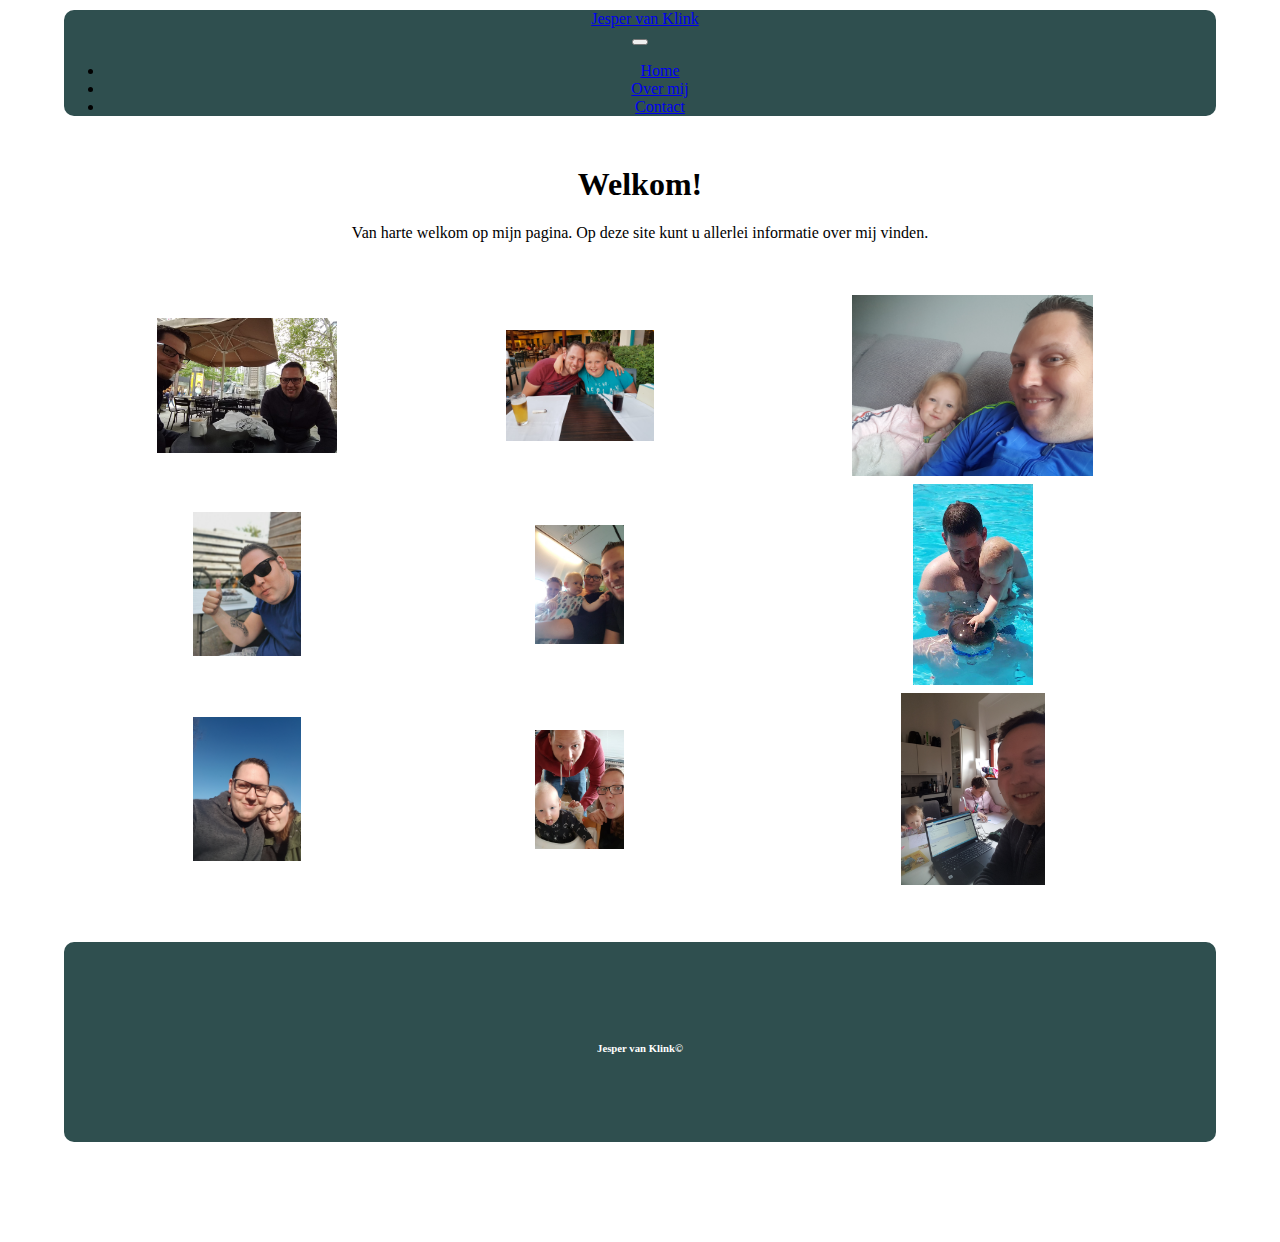
<file: index.html>
<!DOCTYPE html><!DOCTYPE html>
<html lang="nl">
<head>
<meta charset="utf-8">
<meta name="viewport" content="width=device-width, initial-scale=1">
<link
href="https://cdn.jsdelivr.net/npm/bootstrap@5.0.0-beta2/dist/css/bootstrap.min.css"
rel="stylesheet"
integrity="sha384-BmbxuPwQa2lc/FVzBcNJ7UAyJxM6wuqIj61tLrc4wSX0szH/Ev+nYRRuWlolflfl"
crossorigin="anonymous">
<style type="text/css">
</style>
<title>Index</title>
<link rel="stylesheet" type="text/css" href="stylesheet.css">
</head>
<body class="bg-secondary">
  <nav class="navbar navbar-expand-lg navbar-light">
  <div class="container-fluid">
    <div class="col-sm">
      <div class="navigatie">
        <div class="jesper">
    <a class="navbar-brand text-danger" href="#">Jesper van Klink</a>
        </div>
  <button
  class="navbar-toggler"
  type="button"
  data-bs-toggle="collapse"
  data-bs-target="#navbarNav"
  aria-controls="navbarNav"
  aria-expanded="false"
  aria-label="Toggle navigation">
  <span class="navbar-toggler-icon"></span>
  </button>
  <div class="collapse navbar-collapse text-white" id="navbarNav">
  <ul class="navbar-nav">
  <li class="nav-item">
  <a class="nav-link text-white" href="index.html">Home</a>
  </li>
  <li class="nav-item">
  <a class="nav-link text-white" href="overmij.html">Over mij</a>
  </li>
  <li class="nav-item">
  <a class="nav-link text-white" href="contact.html">Contact</a>
  </li>
  </ul>
  </div>
  </div>
  </nav>
</div>
  <div class="container">
    <div class="row row-cols-3">
      <div class="col-sm">
      <div class="text-center">
        <div class="middenstuk">
      <h1>Welkom!</h1>
      <p>Van harte welkom op mijn pagina. Op deze site kunt u allerlei informatie over mij vinden.</p>
    </div>
      </div>
  		<table class="table table-image">
  		  <tbody>
  		    <tr>
  		      <td class="w-25 bg-danger">
              <img src="hamburg.jpg" class="img-fluid img-thumbnail" alt="Bezoek aan Hamburg" width="50%" height="100%">
            </td>
  		      <td class="w-25 bg-danger">
            <img src="jesperdelano.jpg" class="img-fluid img-thumbnail" alt="Jesper en Delano" width="50%">
          </td>
  		      <td class="w-25 bg-danger">
            <img src="jesperhailey.jpg" class="img-fluid img-thumbnail" alt="Jesper en Hailey" width="50%">
          </td>
  		    </tr>
  		    <tr>
          </td>
          <td class="w-25 bg-white">
          <img src="duimpjeomhoog.jpg" class="img-fluid img-thumbnail" alt="Duim omhoog" width="30%">
        </td>
        </td>
          <td class="w-25 bg-white">
          <img src="inhetvliegtuig.jpg" class="img-fluid img-thumbnail" alt="Onderweg naar Turkije" width="30%">
        </td>
          <td class="w-25 bg-white">
          <img src="inhetzwembad.jpg" class="img-fluid img-thumbnail" alt="Zwemmen met Hailey" width="25%">
        </td>
  		    </tr>
          <td class="w-25 bg-primary">
          <img src="jesperlarissa.jpg" class="img-fluid img-thumbnail" alt="Jesper en Larissa" width="30%">
        </td>
        <td class="w-25 bg-primary">
        <img src="tonguitsteken.jpg" class="img-fluid img-thumbnail" alt="Jesper, Larissa en Hailey tong uitsteken" width="30%">
      </td>
      <td class="w-25 bg-primary">
      <img src="jesperkinderen.jpg" class="img-fluid img-thumbnail" alt="Jesper en de kinderen" width="30%">
    </td>
  		  </tbody>
  		</table>
      </div>
    </div>
  </div>
  </body>
<script
src="https://cdn.jsdelivr.net/npm/bootstrap@5.0.0-beta2/dist/js/bootstrap.bundle.min.js"
integrity="sha384-b5kHyXgcpbZJO/tY9Ul7kGkf1S0CWuKcCD38l8YkeH8z8QjE0GmW1gYU5S9FOnJ0"
crossorigin="anonymous">
</script>
<div class="footer">
<footer class="mt-auto text-white-50">
  <div class="h6">
  <h6 class="text-center">Jesper van Klink©</h6>
  </div>
</div>
</footer>
</html>
</file>
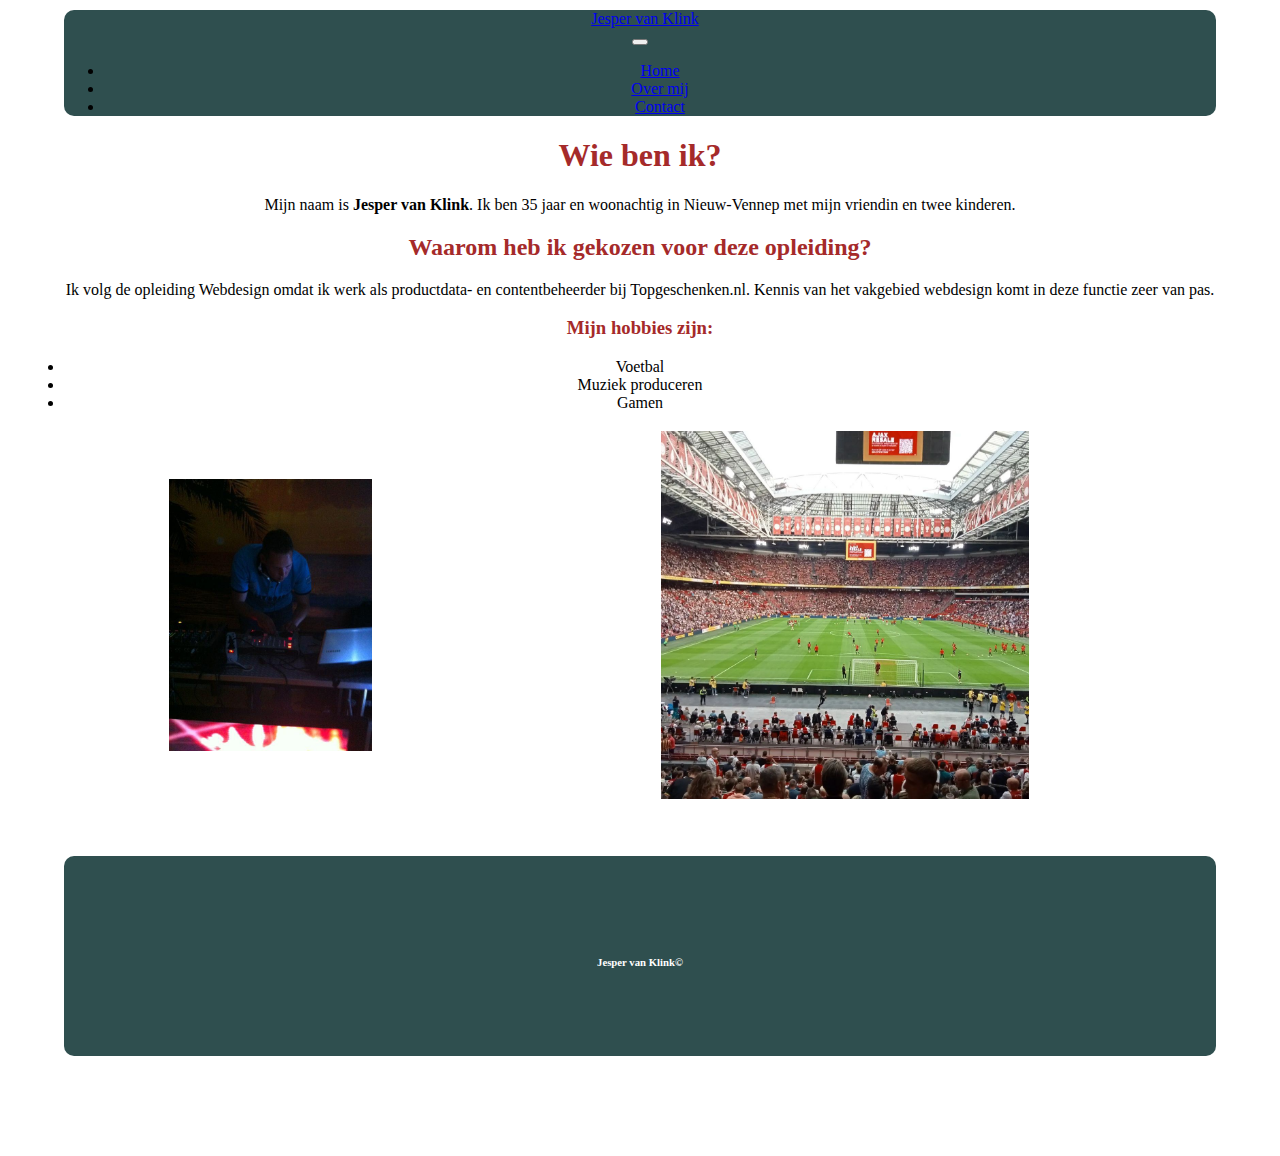
<file: overmij.html>
<!DOCTYPE html><!DOCTYPE html>
<html lang="nl">
<head>
<meta charset="utf-8">
<meta name="viewport" content="width=device-width, initial-scale=1">
<!-- Bootstrap-CSS -->
<link
href="https://cdn.jsdelivr.net/npm/bootstrap@5.0.0-beta2/dist/css/bootstrap.min.css"
rel="stylesheet"
integrity="sha384-BmbxuPwQa2lc/FVzBcNJ7UAyJxM6wuqIj61tLrc4wSX0szH/Ev+nYRRuWlolflfl"
crossorigin="anonymous">
<style type="text/css">
</style>
<title>Index</title>
<link rel="stylesheet" type="text/css" href="stylesheet.css">
</head>
<body class="bg-secondary">
  <div class="body">
  <nav class="navbar navbar-expand-lg navbar-light">
  <div class="container-fluid">
    <div class="col-sm">
      <div class="navigatie">
        <div class="jesper">
    <a class="navbar-brand text-danger" href="#">Jesper van Klink</a>
        </div>
  <button
  class="navbar-toggler"
  type="button"
  data-bs-toggle="collapse"
  data-bs-target="#navbarNav"
  aria-controls="navbarNav"
  aria-expanded="false"
  aria-label="Toggle navigation">
  <span class="navbar-toggler-icon"></span>
  </button>
  <div class="collapse navbar-collapse" id="navbarNav">
  <ul class="navbar-nav">
  <li class="nav-item">
  <a class="nav-link text-white" href="index.html">Home</a>
  </li>
  <li class="nav-item">
  <a class="nav-link text-white" href="overmij.html">Over mij</a>
  </li>
  <li class="nav-item">
  <a class="nav-link text-white" href="contact.html">Contact</a>
  </li>
  </ul>
</div>
</div>
</nav>
</div>
  <div class="container">
    <div class="row row-cols-3">
      <div class="col-sm">
      <div "text-center">
        <div class="middenstuk1">
        <p></p>
        <h1 class="h1">Wie ben ik?</h1>

        <p>Mijn naam is <strong>Jesper van Klink</strong>. Ik ben 35 jaar en woonachtig in Nieuw-Vennep met mijn vriendin en twee kinderen. </p>
        <p><h2 class="h2">Waarom heb ik gekozen voor deze opleiding?</h2><p>
        <p>Ik volg de opleiding Webdesign omdat ik werk als productdata- en contentbeheerder bij Topgeschenken.nl. Kennis van het vakgebied webdesign komt in deze functie zeer van pas.</p>
        <h3 class="h3"><strong>Mijn hobbies zijn:</strong></h3>
        <div class="hobbies">
        <li>Voetbal</li>
        <li>Muziek produceren</li>
        <li>Gamen</li>
        </div>
        <p></p>
        <table class="table table-image">
          <tbody>
            <tr>
              <td class="w-25">
                <img src="dj.jpg" class="img-fluid img-thumbnail" alt="Bezoek aan Hamburg" width="50%" height="100%">
              </td>
              <td class="w-25">
              <img src="arena.jpg" class="img-fluid img-thumbnail" alt="Jesper en Delano" width="50%">
            </td>
          </tbody>
        </table>
</div>
</div>
</div>
</div>
</div>
</body>
<script
src="https://cdn.jsdelivr.net/npm/bootstrap@5.0.0-beta2/dist/js/bootstrap.bundle.min.js"
integrity="sha384-b5kHyXgcpbZJO/tY9Ul7kGkf1S0CWuKcCD38l8YkeH8z8QjE0GmW1gYU5S9FOnJ0"
crossorigin="anonymous">
</script>
<footer class="mt-auto text-white-50">
<h6 class="text-center">Jesper van Klink©</h6>
</footer>
</html>
</file>
<file: stylesheet.css>
<-- index -->

.navbar-brand{
color: #A52A2A;
}

.navbar .navbar-toggler:focus{
  color: #ff4444;
}

.navigatie{
background-color: #2F4F4F;
border-radius: 10px;
}

.jesper{
  padding-left: 10px;
  font-family: 'Fuzzy Bubbles', cursive;
}

.middenstuk  {
  margin: 50px;

}

.hobbies{
  text-align: center;
}

table {
  margin-bottom: 50px;
}



footer{

  max-height: 200px;
  background-color: #2F4F4F;
  border-radius: 10px;
  margin-bottom: 1px;

}

h6{
  padding-top: 100px;
  height: 200px;
  color: white;
}

body{
  width: 90%;
  text-align: center;
  margin-left: 5%;
  margin-top: 10px;
}

<-- Over mij -->

 .middenstuk1{
margin: 100%;

 }

.h1, .h2, .h3{
  color: #A52A2A;
}

<-- Contact -->

.titel{
  padding: 20px;
}

.titel1{
  padding: 20px;
  color: #A52A2A;
}

.gegevens{
  padding: 20px;
}

.vragen{
  padding: 20px;
  color: #A52A2A;
}

.knop{
  padding: 20px;

}
</file>
